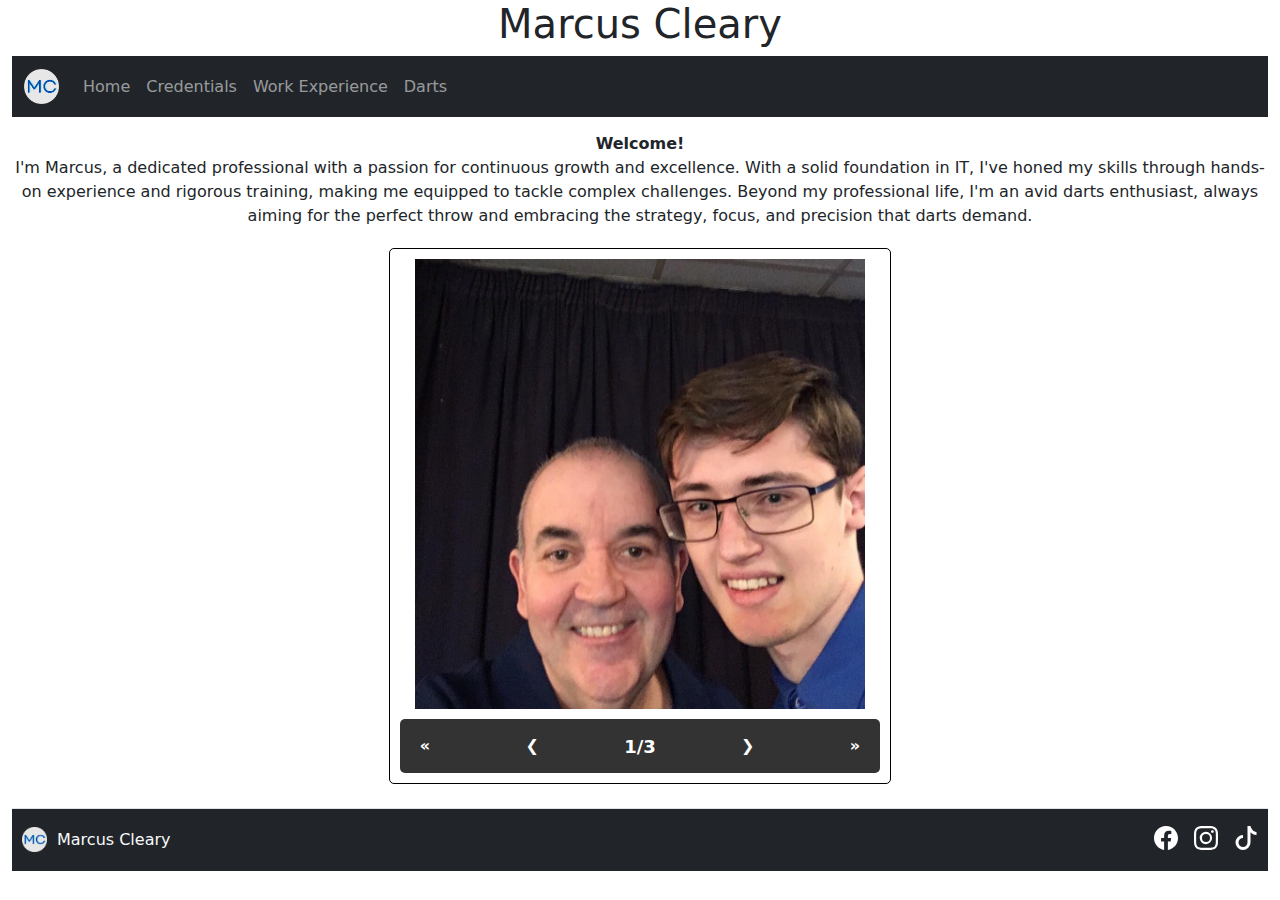
<file: index.html>
<!doctype html>
<html lang="en">
  <head>
    <meta charset="utf-8">
    <meta name="viewport" content="width=device-width, initial-scale=1">
    <title>Marcus Cleary - Home</title>
    <link rel="icon" type="image/png" href="Pictures/MC.png">
    <link rel="stylesheet" href="main.css">
    <link href="https://cdn.jsdelivr.net/npm/bootstrap@5.3.3/dist/css/bootstrap.min.css" rel="stylesheet" integrity="sha384-QWTKZyjpPEjISv5WaRU9OFeRpok6YctnYmDr5pNlyT2bRjXh0JMhjY6hW+ALEwIH" crossorigin="anonymous">
  </head>
  <body class="container-fluid">
    <h1>Marcus Cleary</h1>
    <div id="navbar"></div>
    <script>
      fetch('navbar.html')
        .then(response => response.text())
        .then(data => {
          document.getElementById('navbar').innerHTML = data;
        });
    </script>
	  <p class="home"><strong>Welcome!</strong><br />I'm Marcus, a dedicated professional with a passion for continuous growth and excellence. With a solid foundation in IT, I've honed my skills through hands-on experience and rigorous training, making me equipped to tackle complex challenges. Beyond my professional life, I'm an avid darts enthusiast, always aiming for the perfect throw and embracing the strategy, focus, and precision that darts demand.</p>

    <div class="slideshow-wrapper">
      <div class="slideshow-container">
        <div class="slide active">
          <img src="Pictures/Home/image1.jpg" alt="Slide 1">
        </div>
        <div class="slide">
          <img src="Pictures/Home/image2.jpg" alt="Slide 2">
        </div>
        <div class="slide">
          <img src="Pictures/Home/image3.jpg" alt="Slide 3">
        </div>
      </div>
    
      <div class="controls-container">
        <a class="go-to-beginning" onclick="goToBeginning()">&#171;</a>
        <a class="prev" onclick="changeSlide(-1)">&#10094;</a>
        <span id="slide-counter">1/3</span>
        <a class="next" onclick="changeSlide(1)">&#10095;</a>
        <a class="go-to-end" onclick="goToEnd()">&#187;</a>
      </div>
    </div>
            
    
    <div id="footer"></div>
    <script>
      fetch('footer.html')
        .then(response => response.text())
        .then(data => {
          document.getElementById('footer').innerHTML = data;
        });
    </script>

    <script src="script.js"></script>  
    <script src="https://cdn.jsdelivr.net/npm/bootstrap@5.3.3/dist/js/bootstrap.bundle.min.js" integrity="sha384-YvpcrYf0tY3lHB60NNkmXc5s9fDVZLESaAA55NDzOxhy9GkcIdslK1eN7N6jIeHz" crossorigin="anonymous"></script>
	  <script src="https://cdn.jsdelivr.net/npm/@popperjs/core@2.11.8/dist/umd/popper.min.js" integrity="sha384-I7E8VVD/ismYTF4hNIPjVp/Zjvgyol6VFvRkX/vR+Vc4jQkC+hVqc2pM8ODewa9r" crossorigin="anonymous"></script>
	  <script src="https://cdn.jsdelivr.net/npm/bootstrap@5.3.3/dist/js/bootstrap.min.js" integrity="sha384-0pUGZvbkm6XF6gxjEnlmuGrJXVbNuzT9qBBavbLwCsOGabYfZo0T0to5eqruptLy" crossorigin="anonymous"></script>
  
  </body>
</html>
</file>
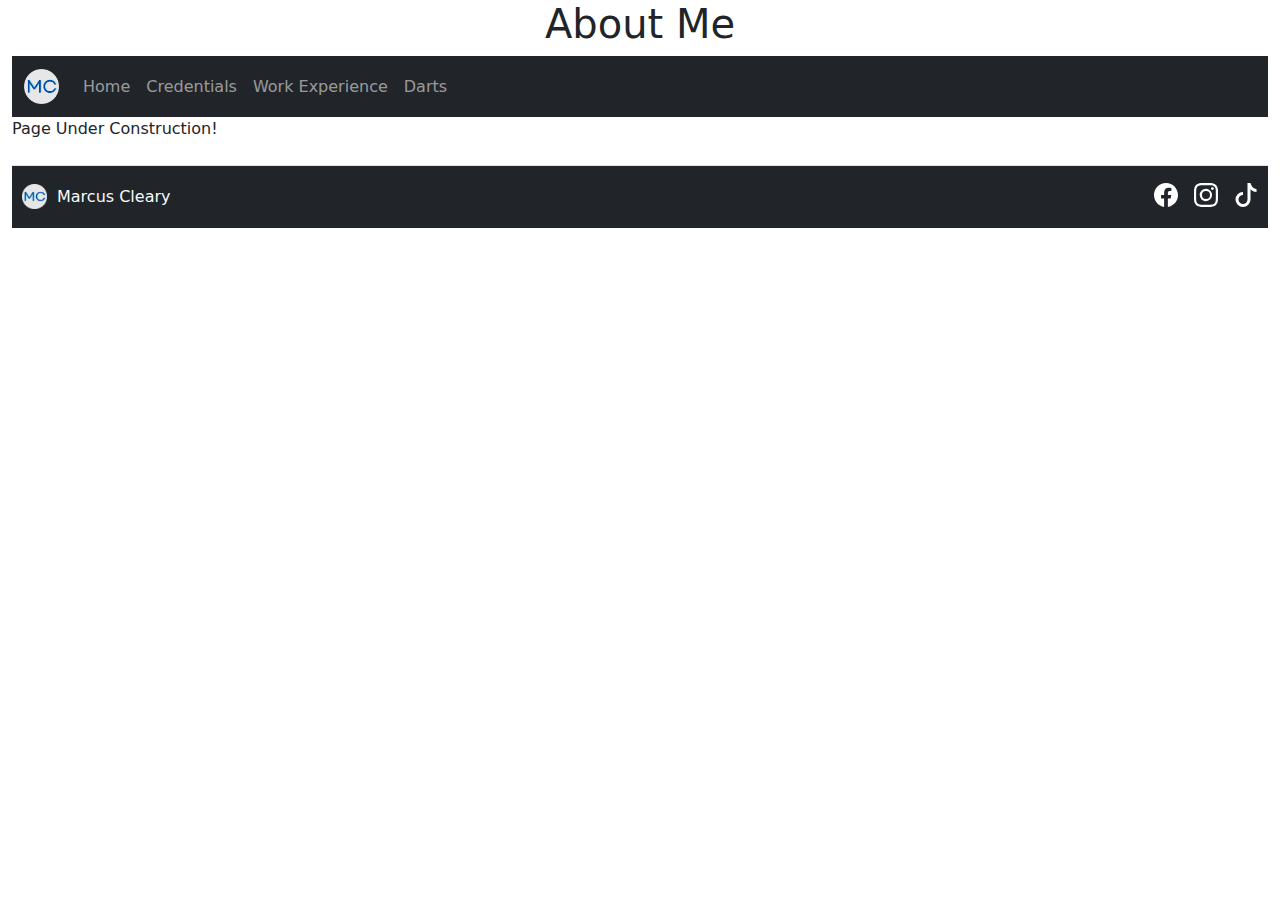
<file: about.html>
<!doctype html>
<html lang="en">
  <head>
    <meta charset="utf-8">
    <meta name="viewport" content="width=device-width, initial-scale=1">
    <title>Marcus Cleary - About Me</title>
    <link rel="icon" type="image/png" href="Pictures/MC.png">
    <link rel="stylesheet" href="main.css">
    <link href="https://cdn.jsdelivr.net/npm/bootstrap@5.3.3/dist/css/bootstrap.min.css" rel="stylesheet" integrity="sha384-QWTKZyjpPEjISv5WaRU9OFeRpok6YctnYmDr5pNlyT2bRjXh0JMhjY6hW+ALEwIH" crossorigin="anonymous">
  </head>
  <body class="container-fluid">
    <h1>About Me</h1>
    <div id="navbar"></div>
    <script>
      fetch('navbar.html')
        .then(response => response.text())
        .then(data => {
          document.getElementById('navbar').innerHTML = data;
        });
    </script>
    <p>Page Under Construction!</p>

    <div id="footer"></div>
    <script>
      fetch('footer.html')
        .then(response => response.text())
        .then(data => {
          document.getElementById('footer').innerHTML = data;
        });
    </script>

    <script src="https://cdn.jsdelivr.net/npm/bootstrap@5.3.3/dist/js/bootstrap.bundle.min.js" integrity="sha384-YvpcrYf0tY3lHB60NNkmXc5s9fDVZLESaAA55NDzOxhy9GkcIdslK1eN7N6jIeHz" crossorigin="anonymous"></script>
	  <script src="https://cdn.jsdelivr.net/npm/@popperjs/core@2.11.8/dist/umd/popper.min.js" integrity="sha384-I7E8VVD/ismYTF4hNIPjVp/Zjvgyol6VFvRkX/vR+Vc4jQkC+hVqc2pM8ODewa9r" crossorigin="anonymous"></script>
	  <script src="https://cdn.jsdelivr.net/npm/bootstrap@5.3.3/dist/js/bootstrap.min.js" integrity="sha384-0pUGZvbkm6XF6gxjEnlmuGrJXVbNuzT9qBBavbLwCsOGabYfZo0T0to5eqruptLy" crossorigin="anonymous"></script>
  </body>
</html>
</file>
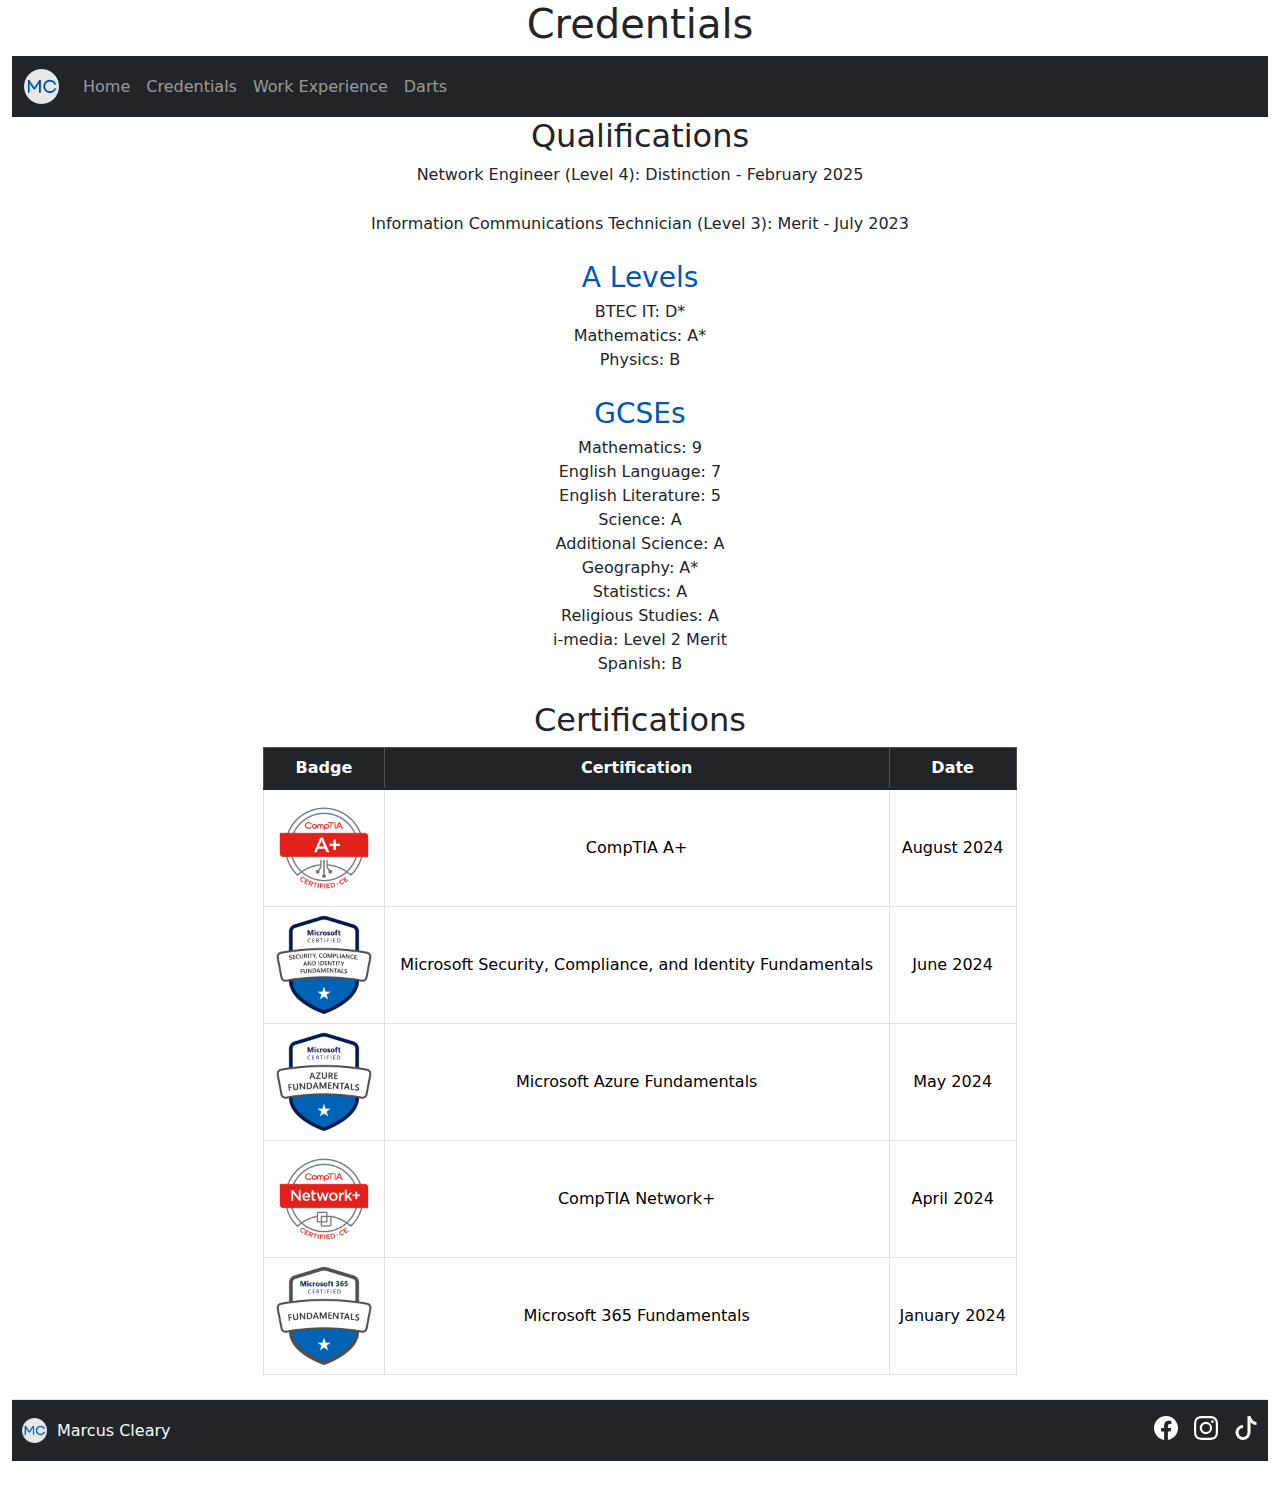
<file: credentials.html>
<!doctype html>
<html lang="en">
  <head>
    <meta charset="utf-8">
    <meta name="viewport" content="width=device-width, initial-scale=1">
    <title>Marcus Cleary - Credentials</title>
    <link rel="icon" type="image/png" href="Pictures/MC.png">
    <link rel="stylesheet" href="main.css">
    <link href="https://cdn.jsdelivr.net/npm/bootstrap@5.3.3/dist/css/bootstrap.min.css" rel="stylesheet" integrity="sha384-QWTKZyjpPEjISv5WaRU9OFeRpok6YctnYmDr5pNlyT2bRjXh0JMhjY6hW+ALEwIH" crossorigin="anonymous">
  </head>
  <body class="container-fluid">
    <h1>Credentials</h1>
    <div id="navbar"></div>
    <script>
      fetch('navbar.html')
        .then(response => response.text())
        .then(data => {
          document.getElementById('navbar').innerHTML = data;
        });
    </script>
	  <div class="section">
      <h2>Qualifications</h2>

  <ul class="qual">
        <li>Network Engineer (Level 4): Distinction - February 2025</li>
      </ul>    
<ul class="qual">
        <li>Information Communications Technician (Level 3): Merit - July 2023</li>
      </ul>

      <h3 class="blue-title">A Levels</h3>
      <ul class="qual">
          <li>BTEC IT: D*</li>
          <li>Mathematics: A*</li>
          <li>Physics: B</li>
      </ul>

      <h3 class="blue-title">GCSEs</h3>
      <ul class="qual">
          <li>Mathematics: 9</li>
          <li>English Language: 7</li>
          <li>English Literature: 5</li>
          <li>Science: A</li>
          <li>Additional Science: A</li>
          <li>Geography: A*</li>
          <li>Statistics: A</li>         
          <li>Religious Studies: A</li>
          <li>i-media: Level 2 Merit</li>
          <li>Spanish: B</li>          
      </ul>
    </div>

    <div class="section certifications table-responsive">
      <h2>Certifications</h2>
      <table class="table table-bordered table-hover align-middle">
        <thead class="table-dark">
          <tr>
            <th>Badge</th>
            <th>Certification</th>
            <th>Date</th>
          </tr>
        </thead>
        <tbody class="table-group-divider">       
          <tr>
            <td>
              <a href="https://www.credly.com/badges/65d7b706-f9c1-4396-a44a-0a799ae20f4f/linked_in_profile" target="_blank">
                <img src="Pictures/A+.png" alt="CompTIA A+ Badge">
              </a>
            </td>
            <td>CompTIA A+</td>
            <td>August 2024</td>
          </tr>
          <tr>
            <td>
              <a href="https://www.credly.com/badges/25a19eae-3e4e-4a91-a7ad-2481f8839e0b/public_url" target="_blank">
                <img src="Pictures/Security Fundamentals.png" alt="Microsoft Security Badge">
              </a>
            </td>
            <td>Microsoft Security, Compliance, and Identity Fundamentals</td>
            <td>June 2024</td>
          </tr>
          <tr>
            <td>
              <a href="https://www.credly.com/badges/64411248-2d4a-45ad-ad3c-abcf35190dd9/public_url" target="_blank">
                <img src="Pictures/Azure Fundamentals.png" alt="Azure Fundamentals Badge">
              </a>
            </td>
            <td>Microsoft Azure Fundamentals</td>
            <td>May 2024</td>
          </tr>
          <tr>
            <td>
              <a href="https://www.credly.com/badges/d34d3b44-172b-44ca-8398-1b4f44abb774/public_url" target="_blank">
                <img src="Pictures/Network+.png" alt="CompTIA Network+ Badge">
              </a>
            </td>
            <td>CompTIA Network+</td>
            <td>April 2024</td>
          </tr>
          <tr>
            <td>
              <a href="https://www.credly.com/badges/75b65709-0ad2-4895-8af7-5b6ded6c3130/public_url" target="_blank">
                <img src="Pictures/365 Fundamentals.png" alt="Microsoft 365 Fundamentals Badge">
              </a>
            </td>
            <td>Microsoft 365 Fundamentals</td>
            <td>January 2024</td>
          </tr>
        </tbody>
      </table>      
    </div>

    <div id="footer"></div>
    <script>
      fetch('footer.html')
        .then(response => response.text())
        .then(data => {
          document.getElementById('footer').innerHTML = data;
        });
    </script>

    <script src="https://cdn.jsdelivr.net/npm/bootstrap@5.3.3/dist/js/bootstrap.bundle.min.js" integrity="sha384-YvpcrYf0tY3lHB60NNkmXc5s9fDVZLESaAA55NDzOxhy9GkcIdslK1eN7N6jIeHz" crossorigin="anonymous"></script>
	  <script src="https://cdn.jsdelivr.net/npm/@popperjs/core@2.11.8/dist/umd/popper.min.js" integrity="sha384-I7E8VVD/ismYTF4hNIPjVp/Zjvgyol6VFvRkX/vR+Vc4jQkC+hVqc2pM8ODewa9r" crossorigin="anonymous"></script>
	  <script src="https://cdn.jsdelivr.net/npm/bootstrap@5.3.3/dist/js/bootstrap.min.js" integrity="sha384-0pUGZvbkm6XF6gxjEnlmuGrJXVbNuzT9qBBavbLwCsOGabYfZo0T0to5eqruptLy" crossorigin="anonymous"></script>
  </body>
</html>
</file>
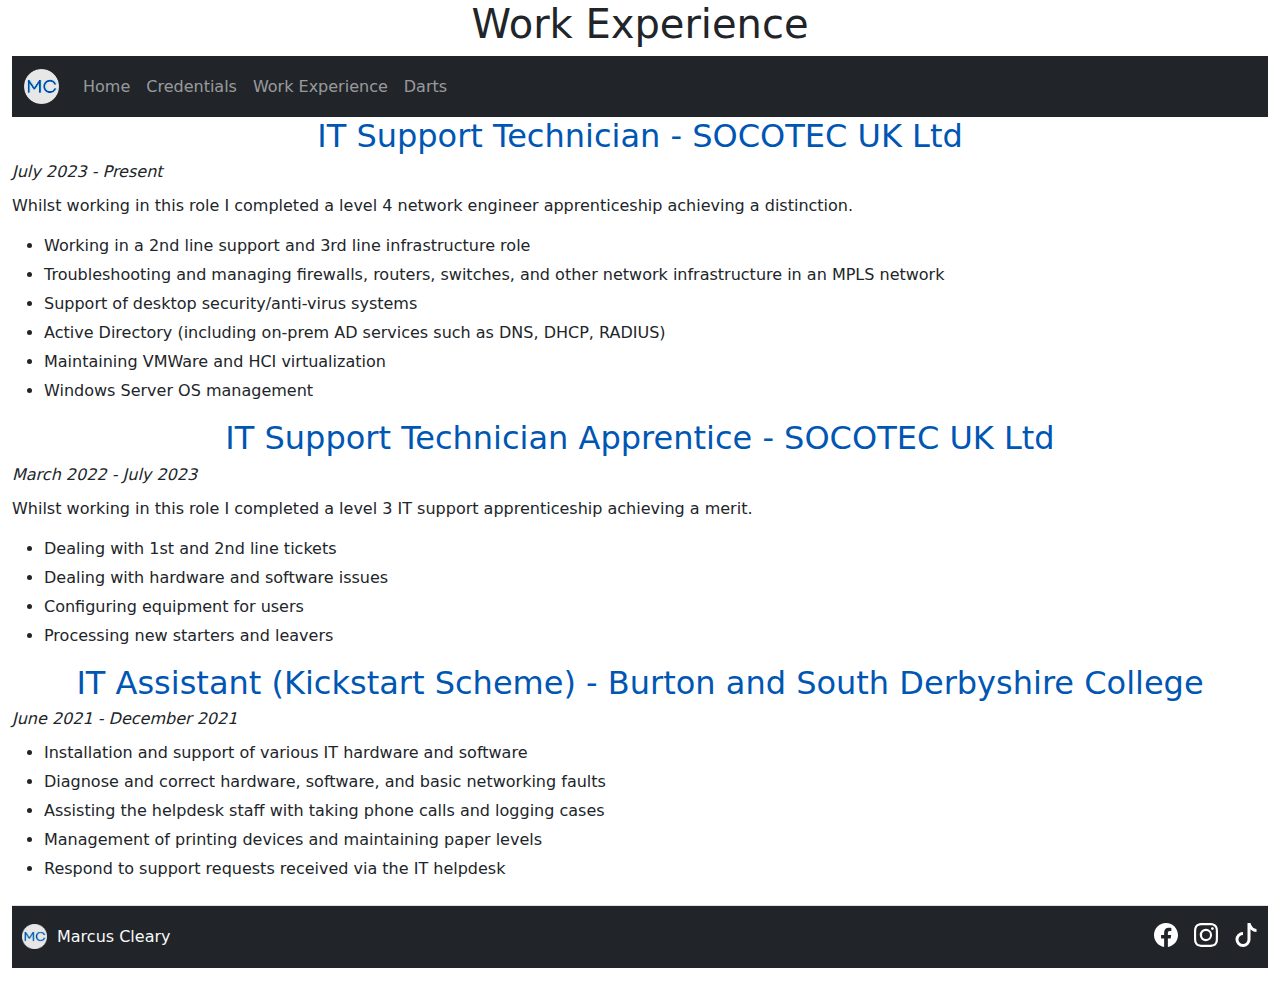
<file: work_experience.html>
<!doctype html>
<html lang="en">
    <head>
        <meta charset="utf-8">
        <meta name="viewport" content="width=device-width, initial-scale=1">
        <title>Marcus Cleary - Work Experience</title>
        <link rel="icon" type="image/png" href="Pictures/MC.png">
        <link rel="stylesheet" href="main.css">
        <link href="https://cdn.jsdelivr.net/npm/bootstrap@5.3.3/dist/css/bootstrap.min.css" rel="stylesheet" integrity="sha384-QWTKZyjpPEjISv5WaRU9OFeRpok6YctnYmDr5pNlyT2bRjXh0JMhjY6hW+ALEwIH" crossorigin="anonymous">   
    </head>
  <body class="container-fluid">
    <div class="header">
        <h1>Work Experience</h1>
        <div id="navbar"></div>
        <script>
            fetch('navbar.html')
                .then(response => response.text())
                .then(data => {
                document.getElementById('navbar').innerHTML = data;
                });
        </script>
    </div>
    
	<div class="job">
        <h2 class="blue-title">IT Support Technician - SOCOTEC UK Ltd</h2>
        <p class="job-duration">July 2023 - Present</p>
        <p>Whilst working in this role I completed a level 4 network engineer apprenticeship achieving a distinction.</p>
        <ul>
            <li>Working in a 2nd line support and 3rd line infrastructure role</li>
            <li>Troubleshooting and managing firewalls, routers, switches, and other network infrastructure in an MPLS network</li>
            <li>Support of desktop security/anti-virus systems</li>
            <li>Active Directory (including on-prem AD services such as DNS, DHCP, RADIUS)</li>
            <li>Maintaining VMWare and HCI virtualization</li>
            <li>Windows Server OS management</li>
        </ul>
    </div>

    <div class="job">
        <h2 class="blue-title">IT Support Technician Apprentice - SOCOTEC UK Ltd</h2>
        <p class="job-duration">March 2022 - July 2023</p>
        <p>Whilst working in this role I completed a level 3 IT support apprenticeship achieving a merit.</p>
        <ul>
            <li>Dealing with 1st and 2nd line tickets</li>
            <li>Dealing with hardware and software issues</li>
            <li>Configuring equipment for users</li>
            <li>Processing new starters and leavers</li>
        </ul>
    </div>

    <div class="job">
        <h2 class="blue-title">IT Assistant (Kickstart Scheme) - Burton and South Derbyshire College</h2>
        <p class="job-duration">June 2021 - December 2021</p>
        <ul>
            <li>Installation and support of various IT hardware and software</li>
            <li>Diagnose and correct hardware, software, and basic networking faults</li>
            <li>Assisting the helpdesk staff with taking phone calls and logging cases</li>
            <li>Management of printing devices and maintaining paper levels</li>
            <li>Respond to support requests received via the IT helpdesk</li>
        </ul>
    </div>

    <div id="footer"></div>
    <script>
      fetch('footer.html')
        .then(response => response.text())
        .then(data => {
          document.getElementById('footer').innerHTML = data;
        });
    </script>

    <script src="https://cdn.jsdelivr.net/npm/bootstrap@5.3.3/dist/js/bootstrap.bundle.min.js" integrity="sha384-YvpcrYf0tY3lHB60NNkmXc5s9fDVZLESaAA55NDzOxhy9GkcIdslK1eN7N6jIeHz" crossorigin="anonymous"></script>
	<script src="https://cdn.jsdelivr.net/npm/@popperjs/core@2.11.8/dist/umd/popper.min.js" integrity="sha384-I7E8VVD/ismYTF4hNIPjVp/Zjvgyol6VFvRkX/vR+Vc4jQkC+hVqc2pM8ODewa9r" crossorigin="anonymous"></script>
	<script src="https://cdn.jsdelivr.net/npm/bootstrap@5.3.3/dist/js/bootstrap.min.js" integrity="sha384-0pUGZvbkm6XF6gxjEnlmuGrJXVbNuzT9qBBavbLwCsOGabYfZo0T0to5eqruptLy" crossorigin="anonymous"></script>
  </body>
</html>

        
        
    </div>
</body>
</html>
</file>
<file: main.css>
body {
    font-family: Arial, sans-serif;
    line-height: 1.6;
    margin: 0;
    padding: 0;
    background-color: #f4f4f4;
    color: #333;
}
.container {
    width: 80%;
    margin: auto;
    overflow: hidden;
    padding: 20px;
    background: #fff;
    box-shadow: 0 0 10px rgba(0, 0, 0, 0.1);
    margin-top: 20px;
}
h1, h2, h3 {
    text-align: center;
}

.blue-title {
    color: #0056b3;
    margin-bottom: 5px;
}
.job-duration {
    font-style: italic;
    margin-bottom: 10px;
}

li {
    margin-bottom: 5px;
}
.note {
    color: #888;
    font-style: italic;
    margin-top: 10px;
}
.section {
    margin-bottom: 20px;
}
.certifications img {
    width: 100px
}

.certifications table {
    width: 60%;
    margin: auto;
    text-align: center;
}

.qual {
    list-style-type: none; /* Remove bullet points */
    padding: 0; /* Remove padding */
    margin: 0 auto; /* Center the UL */
    margin-bottom: 25px;
    text-align: center; /* Ensure items are centered */
}

.qual li {
    margin: 0 15px; /* Add some spacing between items */
}

.socials symbol{
    fill: #ffffff;
}

#footer ul{
    padding: 0 10px;
}

.home {
    width: 100%;
    margin-top: 15px;
    text-align: center;
}

.center-container {
  margin: 15px;
  display: block;
  align-items: center;
  justify-content: center;
}
.dartslist {
  list-style-type: none;
  text-align: center;
}

.slideshow-wrapper {
  max-width: 40%;
  margin: 20px auto;
  border: 1px solid black;
  padding: 10px;
  border-radius: 5px;
}

.slideshow-container {
  position: relative;
  width: 100%;
  overflow: hidden;
}

.slide {
  opacity: 0;
  position: absolute;
  width: 100%;
  transition: opacity 1s ease-in-out;
}

.slide.active {
  opacity: 1;
  position: relative;
}

.slide img {
  max-width: 100%;
  max-height: 50vh;
  height: auto;
  display: block;
  margin: 0 auto;
}

.controls-container {
  display: flex;
  justify-content: space-between;
  align-items: center;
  margin-top: 10px;
  padding: 10px;
  background: #333;
  color: white;
  font-weight: bold;
  border-radius: 5px;
}

.controls-container a {
  color: white;
  text-decoration: none;
  font-size: 16px;
  padding: 5px 10px;
  border-radius: 5px;
  transition: background-color 0.3s ease;
}

.controls-container a:hover {
  background-color: rgba(255, 255, 255, 0.2);
}

#slide-counter {
  font-size: 18px;
}
</file>
